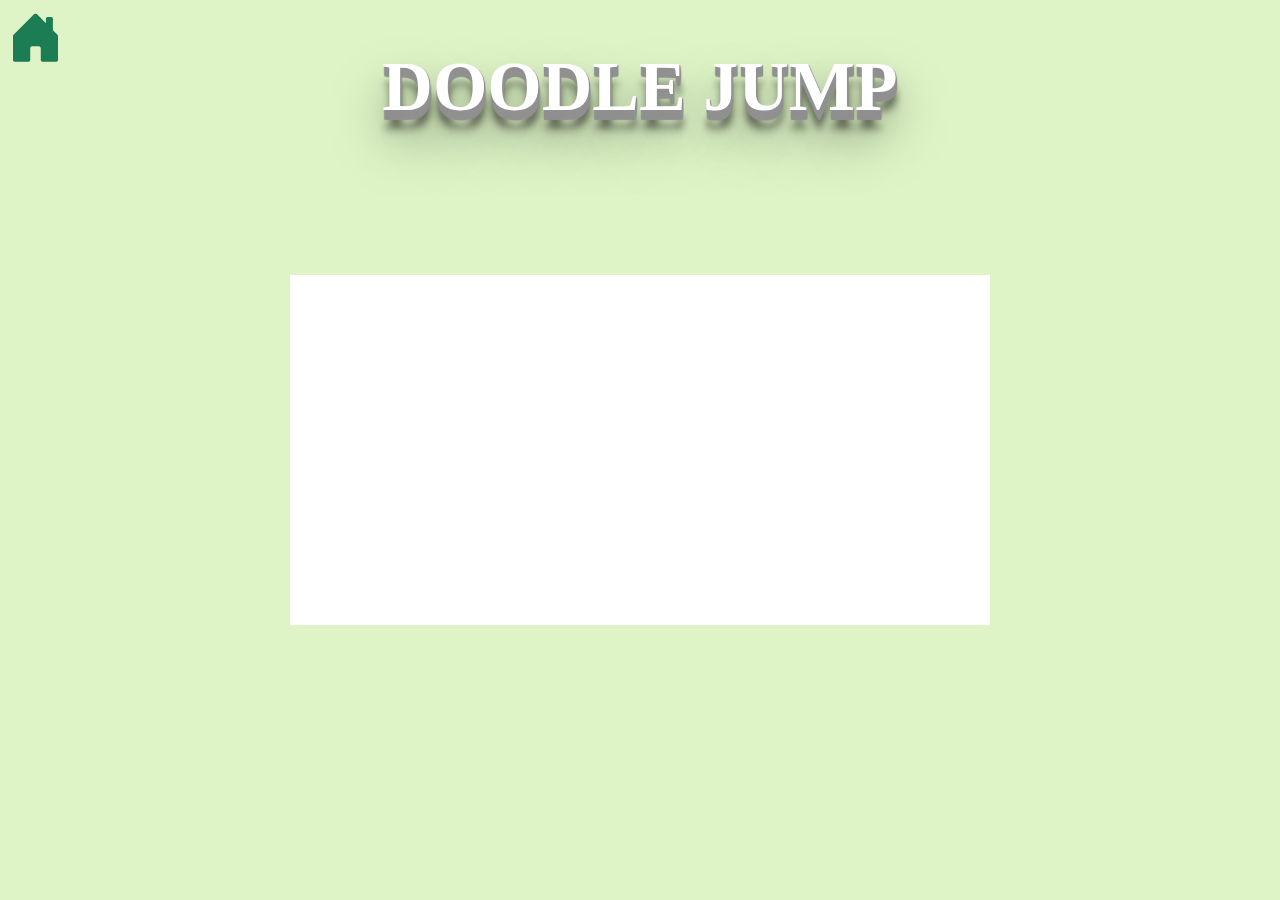
<file: ArcadeProject/doodle_jump.html>
<!DOCTYPE html>
<html>
    <head>
        <meta charset="utf-8">
        <meta name="viewport" content="width=device-width">
        <title>Arcade Games</title>
        <link href="doodle_jump.css" rel="stylesheet" type="text/css" />
        <k href="https://cdn.jsdelivr.net/npm/bootstrap@5.3.3/dist/css/bootstrap.min.css" rel="stylesheet" integrity="sha384-QWTKZyjpPEjISv5WaRU9OFeRpok6YctnYmDr5pNlyT2bRjXh0JMhjY6hW+ALEwIH" crossorigin="anonymous">
        <link rel="stylesheet" href="https://cdn.jsdelivr.net/npm/bootstrap-icons@1.11.3/font/bootstrap-icons.min.css">
    </head>
    <body>
        <h1>doodle jump</h1>
        <a href="website.html" class="home button bi bi-house-door-fill" ></a>
        <div class="game-container">
            
        </div>
    </body>
</html>
</file>
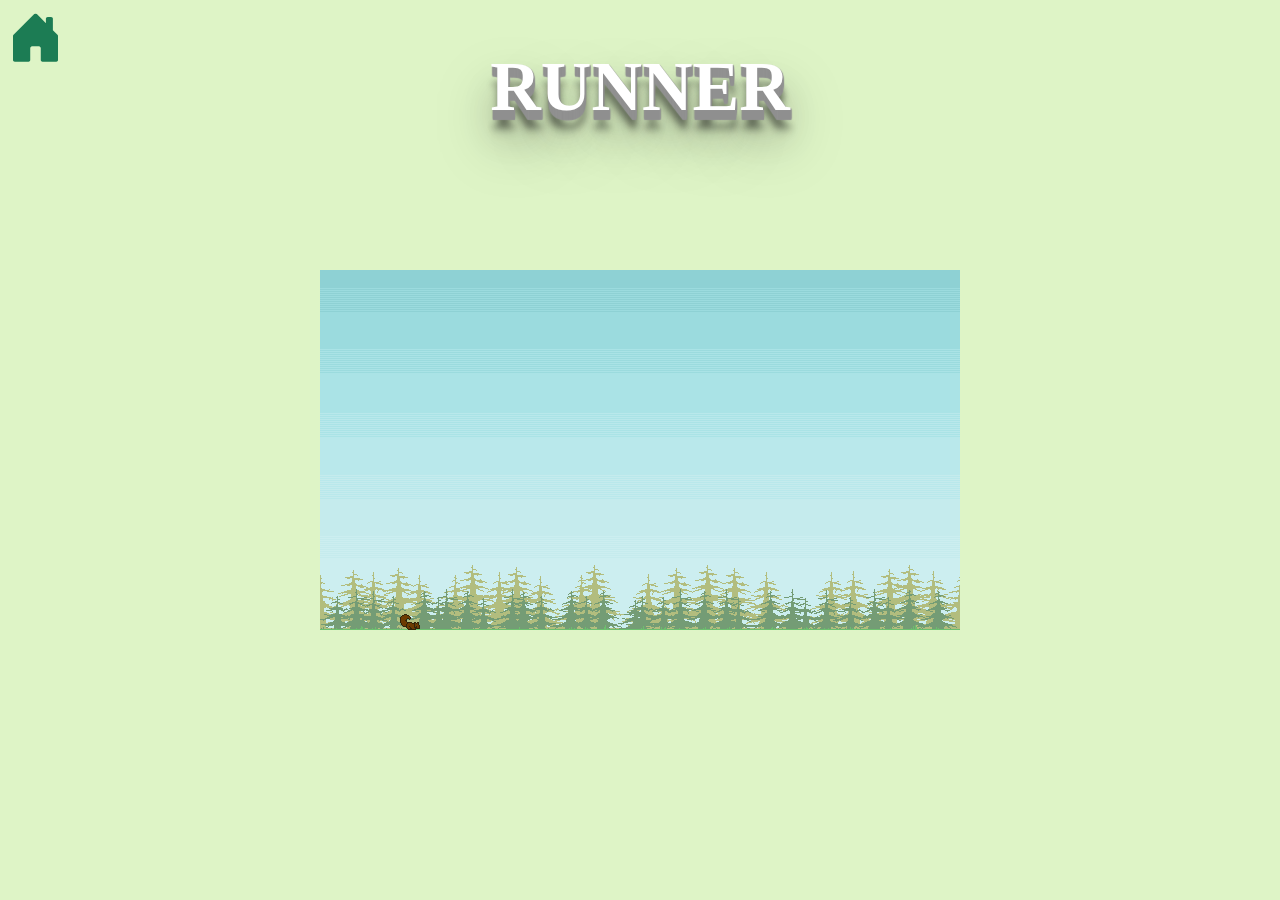
<file: ArcadeProject/runner.html>
<!DOCTYPE html>
<html>
    <head>
        <meta charset="utf-8">
        <meta name="viewport" content="width=device-width">
        <title>Arcade Games</title>
        <link href="runner.css" rel="stylesheet" type="text/css" />
        <k href="https://cdn.jsdelivr.net/npm/bootstrap@5.3.3/dist/css/bootstrap.min.css" rel="stylesheet" integrity="sha384-QWTKZyjpPEjISv5WaRU9OFeRpok6YctnYmDr5pNlyT2bRjXh0JMhjY6hW+ALEwIH" crossorigin="anonymous">
        <link rel="stylesheet" href="https://cdn.jsdelivr.net/npm/bootstrap-icons@1.11.3/font/bootstrap-icons.min.css">
    </head>
    <body>
        <h1>Runner</h1>
        <a href="index.html" class="home button bi bi-house-door-fill" ></a>
        <div class="game-container">
            <canvas id="board"></canvas>
        </div>
        <script src="runner.js"></script>
    </body>
</html>
</file>
<file: ArcadeProject/doodle_jump.css>
body {
    background-color: #def4c6;
}

h1 {
    text-align: center;
    position: absolute;
    top: 0%; 
    right: 50%;
       transform: translate(50%,0);
       text-transform: uppercase;
       font-family: verdana;
       font-size: 70px; /* Adjust this to make it smaller */
       font-weight: 600;
       color: white;
       text-shadow: 1px 1px 1px #919191,
           1px 2px 1px #919191,
           1px 3px 1px #919191,
           1px 4px 1px #919191,
           1px 5px 1px #919191,
           1px 6px 1px #919191,
           1px 7px 1px #919191,
           1px 8px 1px #919191,
           1px 9px 1px #919191,
           1px 10px 1px #919191,
           1px 18px 6px rgba(16,16,16,0.4),
           1px 22px 10px rgba(16,16,16,0.2),
           1px 25px 35px rgba(16,16,16,0.2),
           1px 30px 60px rgba(16,16,16,0.4);

}

.bi-house-door-fill {
    font-size: 55px;
    color: #1c7c54;
}

.game-container {
    width: 700px;
    height: 350px;
    position: absolute; /* Ensures the element can be positioned relative to the viewport */
    top: 50%; 
    left: 50%; 
    transform: translate(-50%, -50%); /* Moves the element back by half of its width and height */
    background-color: white;
}
</file>
<file: ArcadeProject/runner.css>
body {
    background-color: #def4c6;
}

h1 {
    text-align: center;
    position: absolute;
    top: 0%; 
    right: 50%;
       transform: translate(50%,0);
       text-transform: uppercase;
       font-family: verdana;
       font-size: 70px; /* Adjust this to make it smaller */
       font-weight: 600;
       color: white;
       text-shadow: 1px 1px 1px #919191,
           1px 2px 1px #919191,
           1px 3px 1px #919191,
           1px 4px 1px #919191,
           1px 5px 1px #919191,
           1px 6px 1px #919191,
           1px 7px 1px #919191,
           1px 8px 1px #919191,
           1px 9px 1px #919191,
           1px 10px 1px #919191,
           1px 18px 6px rgba(16,16,16,0.4),
           1px 22px 10px rgba(16,16,16,0.2),
           1px 25px 35px rgba(16,16,16,0.2),
           1px 30px 60px rgba(16,16,16,0.4);

}

.bi-house-door-fill {
    font-size: 55px;
    color: #1c7c54;
}

.game-container {
    width: 640px;
    height: 360px;
    position: absolute; /* Ensures the element can be positioned relative to the viewport */
    top: 50%; 
    left: 50%; 
    transform: translate(-50%, -50%); /* Moves the element back by half of its width and height */
    background-color: white;
}
</file>
